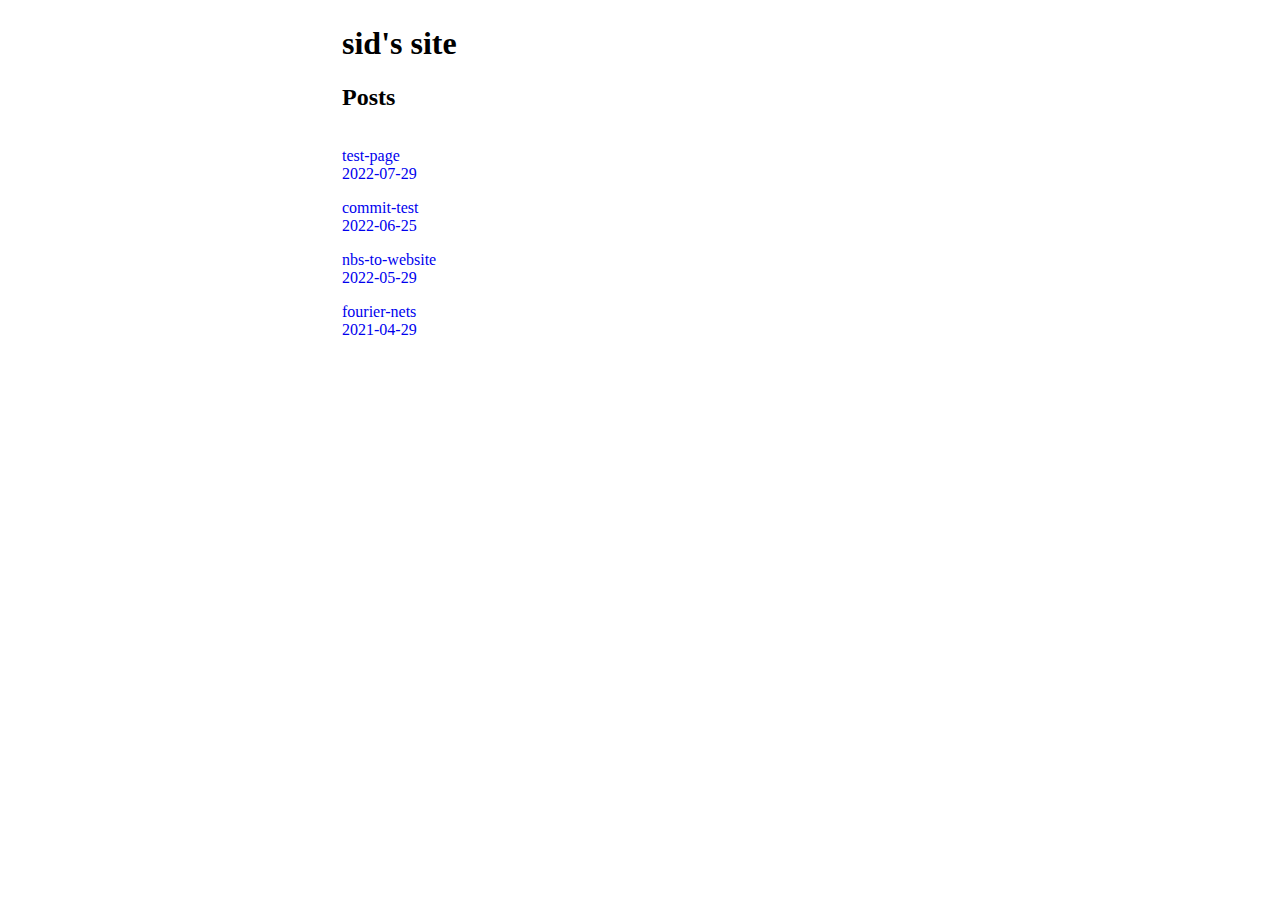
<file: index.html>
<!DOCTYPE html>
<html lang="en">
  <head>
    <meta charset="utf-8">
    <meta name="viewport" content="width=device-width, initial-scale=1.0">
    <title>sid's site</title>
    <link rel="stylesheet" href="./stylesheet.css">
    <script src="./script.js"></script>
  </head>
  <body>
    <h1>sid's site</h1>
    <h2>Posts</h2>
    <ul>
        <li>
        <a href="./posts/test-page">test-page
        <br> 2022-07-29
        </a>
        </li>
      

        <li>
        <a href="./posts/commit-test">commit-test
        <br> 2022-06-25
        </a>
        </li>
      

        <li>
        <a href="./posts/nbs-to-website">nbs-to-website
        <br> 2022-05-29
        </a>
        </li>
      

        <li>
        <a href="./posts/fourier-nets">fourier-nets
        <br> 2021-04-29
        </a>
        </li>
      </ul>
  </body>
  <style>
body {
  margin: auto;
  max-width: 600px;
  padding: 4px 4px 4px 8px;
}
ul {
  list-style: none;
}
</style>
</html>
</file>
<file: stylesheet.css>
pre { line-height: 125%; }
td.linenos .normal { color: inherit; background-color: transparent; padding-left: 5px; padding-right: 5px; }
span.linenos { color: inherit; background-color: transparent; padding-left: 5px; padding-right: 5px; }
td.linenos .special { color: #000000; background-color: #ffffc0; padding-left: 5px; padding-right: 5px; }
span.linenos.special { color: #000000; background-color: #ffffc0; padding-left: 5px; padding-right: 5px; }
.highlight .hll { background-color: #ffffcc }
.highlight { background: #f8f8f8; }
.highlight .c { color: #3D7B7B; font-style: italic } /* Comment */
.highlight .err { border: 1px solid #FF0000 } /* Error */
.highlight .k { color: #008000; font-weight: bold } /* Keyword */
.highlight .o { color: #666666 } /* Operator */
.highlight .ch { color: #3D7B7B; font-style: italic } /* Comment.Hashbang */
.highlight .cm { color: #3D7B7B; font-style: italic } /* Comment.Multiline */
.highlight .cp { color: #9C6500 } /* Comment.Preproc */
.highlight .cpf { color: #3D7B7B; font-style: italic } /* Comment.PreprocFile */
.highlight .c1 { color: #3D7B7B; font-style: italic } /* Comment.Single */
.highlight .cs { color: #3D7B7B; font-style: italic } /* Comment.Special */
.highlight .gd { color: #A00000 } /* Generic.Deleted */
.highlight .ge { font-style: italic } /* Generic.Emph */
.highlight .gr { color: #E40000 } /* Generic.Error */
.highlight .gh { color: #000080; font-weight: bold } /* Generic.Heading */
.highlight .gi { color: #008400 } /* Generic.Inserted */
.highlight .go { color: #717171 } /* Generic.Output */
.highlight .gp { color: #000080; font-weight: bold } /* Generic.Prompt */
.highlight .gs { font-weight: bold } /* Generic.Strong */
.highlight .gu { color: #800080; font-weight: bold } /* Generic.Subheading */
.highlight .gt { color: #0044DD } /* Generic.Traceback */
.highlight .kc { color: #008000; font-weight: bold } /* Keyword.Constant */
.highlight .kd { color: #008000; font-weight: bold } /* Keyword.Declaration */
.highlight .kn { color: #008000; font-weight: bold } /* Keyword.Namespace */
.highlight .kp { color: #008000 } /* Keyword.Pseudo */
.highlight .kr { color: #008000; font-weight: bold } /* Keyword.Reserved */
.highlight .kt { color: #B00040 } /* Keyword.Type */
.highlight .m { color: #666666 } /* Literal.Number */
.highlight .s { color: #BA2121 } /* Literal.String */
.highlight .na { color: #687822 } /* Name.Attribute */
.highlight .nb { color: #008000 } /* Name.Builtin */
.highlight .nc { color: #0000FF; font-weight: bold } /* Name.Class */
.highlight .no { color: #880000 } /* Name.Constant */
.highlight .nd { color: #AA22FF } /* Name.Decorator */
.highlight .ni { color: #717171; font-weight: bold } /* Name.Entity */
.highlight .ne { color: #CB3F38; font-weight: bold } /* Name.Exception */
.highlight .nf { color: #0000FF } /* Name.Function */
.highlight .nl { color: #767600 } /* Name.Label */
.highlight .nn { color: #0000FF; font-weight: bold } /* Name.Namespace */
.highlight .nt { color: #008000; font-weight: bold } /* Name.Tag */
.highlight .nv { color: #19177C } /* Name.Variable */
.highlight .ow { color: #AA22FF; font-weight: bold } /* Operator.Word */
.highlight .w { color: #bbbbbb } /* Text.Whitespace */
.highlight .mb { color: #666666 } /* Literal.Number.Bin */
.highlight .mf { color: #666666 } /* Literal.Number.Float */
.highlight .mh { color: #666666 } /* Literal.Number.Hex */
.highlight .mi { color: #666666 } /* Literal.Number.Integer */
.highlight .mo { color: #666666 } /* Literal.Number.Oct */
.highlight .sa { color: #BA2121 } /* Literal.String.Affix */
.highlight .sb { color: #BA2121 } /* Literal.String.Backtick */
.highlight .sc { color: #BA2121 } /* Literal.String.Char */
.highlight .dl { color: #BA2121 } /* Literal.String.Delimiter */
.highlight .sd { color: #BA2121; font-style: italic } /* Literal.String.Doc */
.highlight .s2 { color: #BA2121 } /* Literal.String.Double */
.highlight .se { color: #AA5D1F; font-weight: bold } /* Literal.String.Escape */
.highlight .sh { color: #BA2121 } /* Literal.String.Heredoc */
.highlight .si { color: #A45A77; font-weight: bold } /* Literal.String.Interpol */
.highlight .sx { color: #008000 } /* Literal.String.Other */
.highlight .sr { color: #A45A77 } /* Literal.String.Regex */
.highlight .s1 { color: #BA2121 } /* Literal.String.Single */
.highlight .ss { color: #19177C } /* Literal.String.Symbol */
.highlight .bp { color: #008000 } /* Name.Builtin.Pseudo */
.highlight .fm { color: #0000FF } /* Name.Function.Magic */
.highlight .vc { color: #19177C } /* Name.Variable.Class */
.highlight .vg { color: #19177C } /* Name.Variable.Global */
.highlight .vi { color: #19177C } /* Name.Variable.Instance */
.highlight .vm { color: #19177C } /* Name.Variable.Magic */
.highlight .il { color: #666666 } /* Literal.Number.Integer.Long */
.code, .markdown, .outputs {
  box-sizing: border-box;
  margin: auto;
  padding: 4px 4px 4px 8px;
}
.markdown {
  max-width: 600px;
}
.code {
  background-color: #F8F8F8;
  max-width: 720px;
  overflow: auto;
}
.outputs {
  border: 6px solid #F8F8F8;
  max-width: 720px;
  overflow: auto;
}
/*.notebook {
  font-family: sans-serif;
}*/
.code *, .outputs *, code {
  background-color: rgba(0,0,0,0);
  font-family: monospace;
}
code, .markdown pre {  
  overflow: auto;
}
/*.MJX-TEX, .MJXc-display, .MathJax_SVG_Display {
    left: calc(-50vw + 50%);
    overflow-x: auto;
    overflow-y: hidden;
    position: relative;
    width: 100vw;
    padding: 4px 4px 4px 8px;
}*/
a {
  text-decoration: none;
}
a:hover {
  text-decoration: underline;
}
header, header * {
  vertical-align: top;
}
li {
  padding: 8px 0px 8px 0px;
}
ul {
  padding: 8px 0px 8px 0px;
}
</file>
